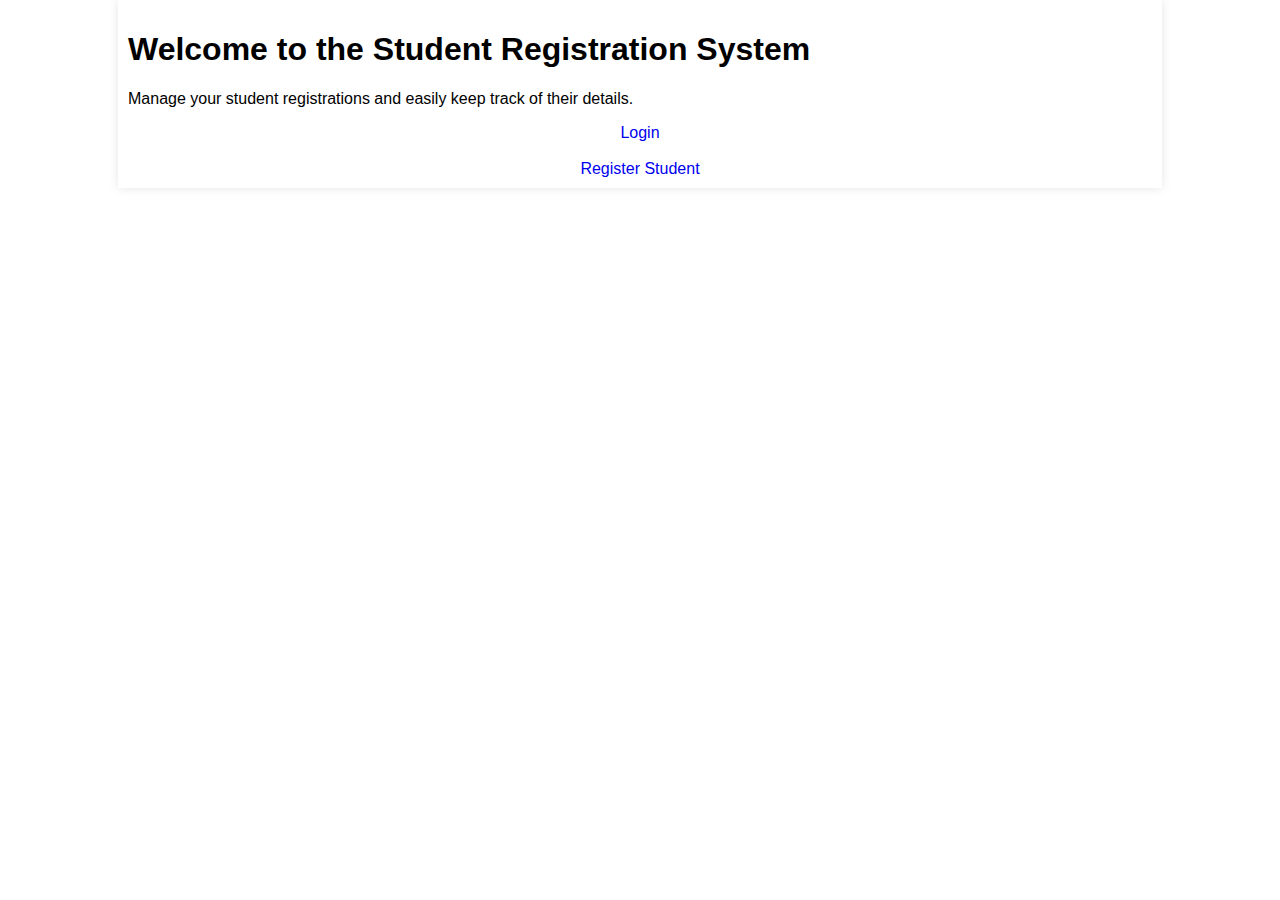
<file: Automated Test Scripting/Student Registration/templates/index.html>
<!DOCTYPE html>
<html lang="en">
<head>
    <title>Student Registration System</title>
    <link rel="stylesheet" href="../static/styles.css">
</head>
<body>
    <div class="container">
        <h1>Welcome to the Student Registration System</h1>
        <p>Manage your student registrations and easily keep track of their details.</p>
        <div class="links">
            <a href="/login" class="btn">Login</a>
            <br><br>
            <a href="/register" class="btn">Register Student</a>
        </div>
    </div>
</body>
</html>
</file>
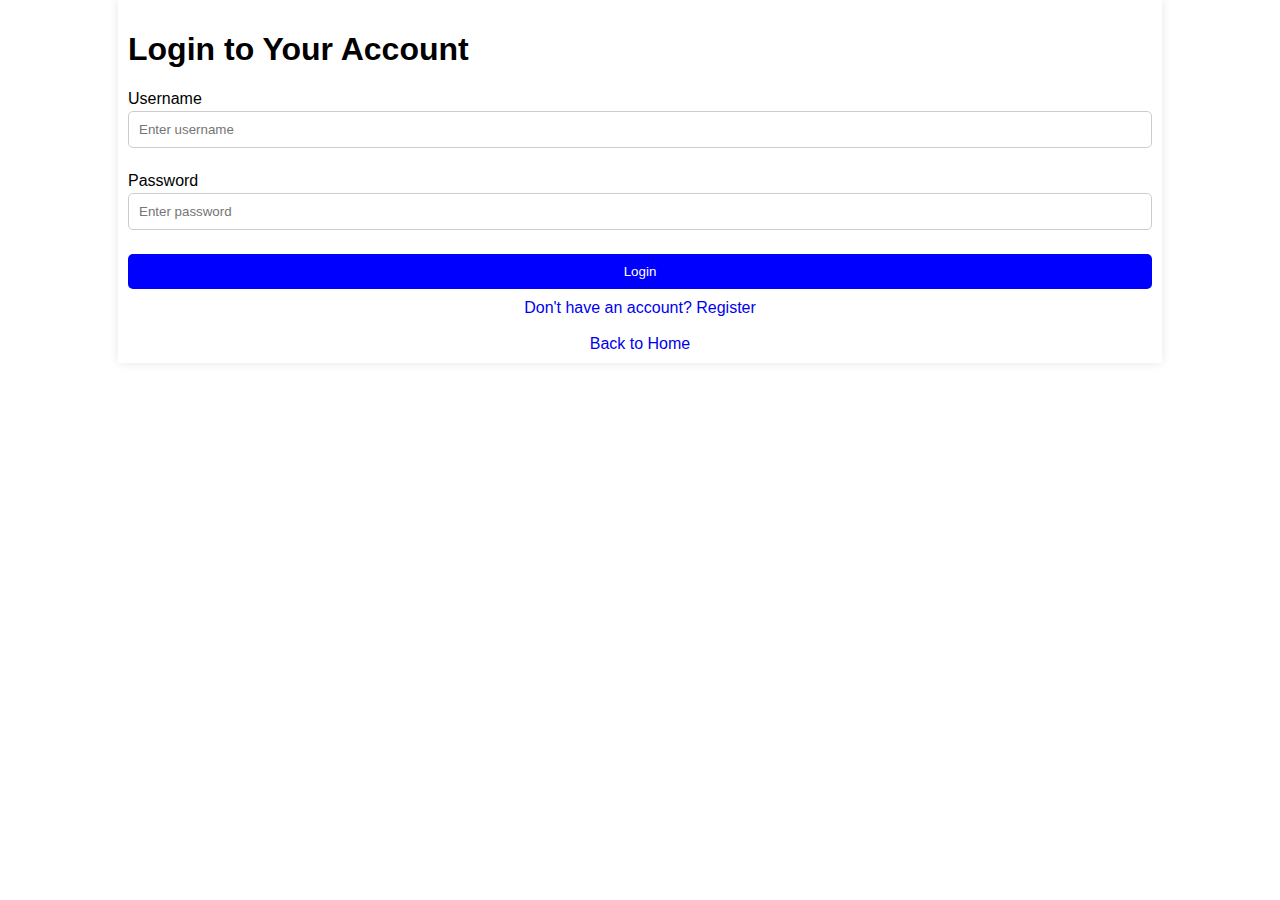
<file: Automated Test Scripting/Student Registration/templates/login.html>
<!DOCTYPE html>
<html lang="en">
<head>
    <title>Login</title>
    <link rel="stylesheet" href="../static/styles.css">
</head>
<body>
    <div class="container">
        <h1>Login to Your Account</h1>
        <form method="POST" action="/login">
            <label for="username">Username</label>
            <input type="text" name="username" id="username" placeholder="Enter username" required><br>
            
            <label for="password">Password</label>
            <input type="password" name="password" id="password" placeholder="Enter password" required><br>
            
            <button type="submit" class="btn">Login</button>
        </form>
        <div class="links">
            <a href="/register" class="btn">Don't have an account? Register</a>
            <br><br>
            <a href="/" class="btn">Back to Home</a>
        </div>
    </div>
</body>
</html>
</file>
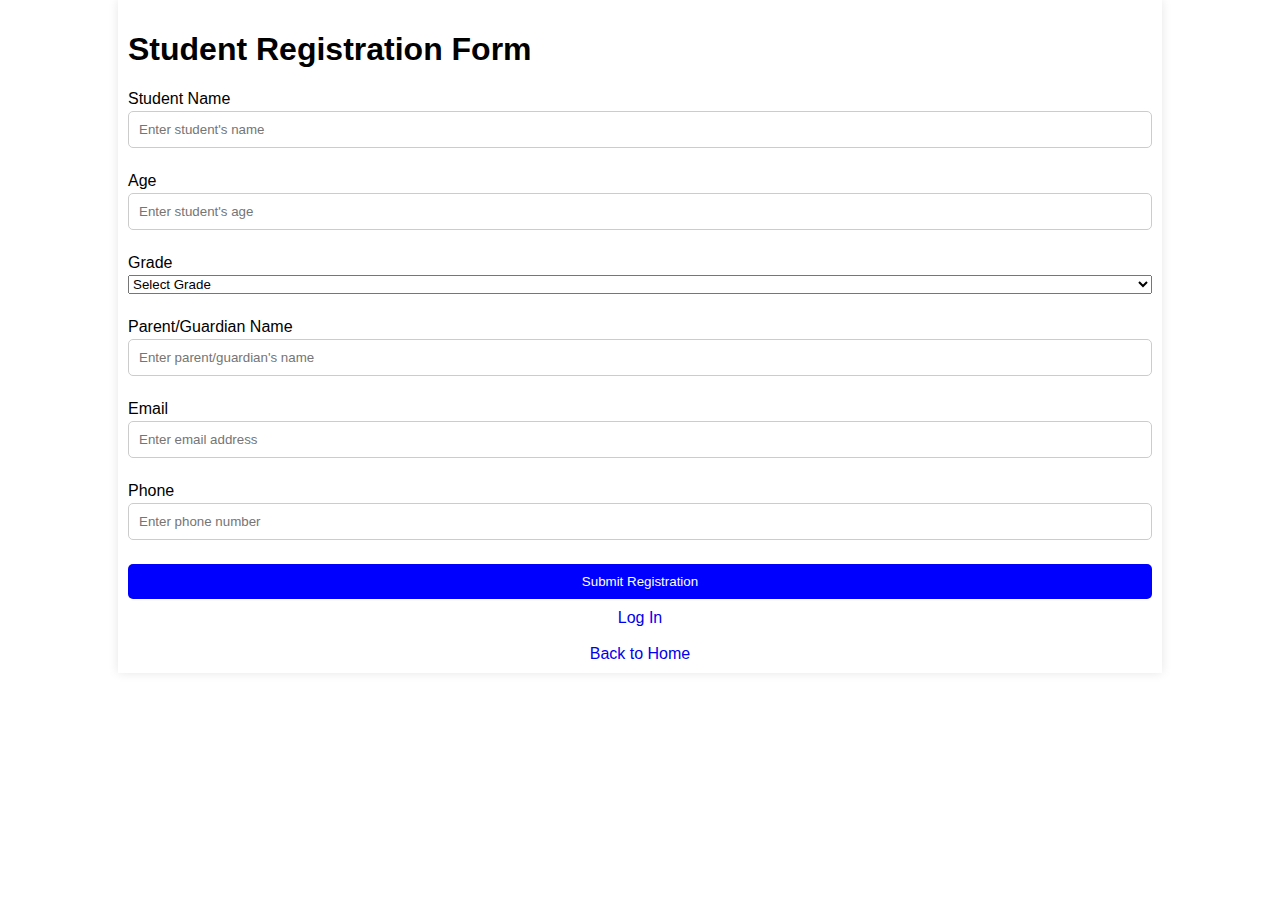
<file: Automated Test Scripting/Student Registration/templates/register.html>
<!DOCTYPE html>
<html lang="en">
<head>
    <title>Register Student</title>
    <link rel="stylesheet" href="../static/styles.css">
</head>
<body>
    <div class="container">
        <h1>Student Registration Form</h1>
        <form method="POST" action="/register">

            <!-- Student Name Formatting -->
            <label for="name">Student Name</label>
            <input type="text" name="name" id="name" placeholder="Enter student's name" 
                required pattern="[A-Za-z\s]+" minlength="2"><br>
            
            <!-- Age Formatting -->
            <label for="age">Age</label>
            <input type="number" name="age" id="age" placeholder="Enter student's age" 
                required min="3" max="80"><br>

            <!-- Grade Formatting -->
            <label for="grade">Grade</label>
            <select name="grade" id="grade" required>
                <option value="">Select Grade</option>
                <option value="Kindergarten">Kindergarten</option>
                <option value="1">1</option>
                <option value="2">2</option>
                <option value="3">3</option>
                <option value="4">4</option>
                <option value="5">5</option>
                <option value="6">6</option>
                <option value="7">7</option>
                <option value="8">8</option>
            </select><br>
            
            <!-- Parent Name Formatting -->
            <label for="parent_name">Parent/Guardian Name</label>
            <input type="text" name="parent_name" id="parent_name" placeholder="Enter parent/guardian's name" 
                required pattern="[A-Za-z\s]+" minlength="2"><br>
            
            <!-- Email Formatting -->
            <label for="email">Email</label>
            <input type="email" name="email" id="email" placeholder="Enter email address" 
                required pattern="^[A-Za-z0-9._-]{2,}@[A-Za-z0-9.-]{2,}\.{A-Za-z0-9}{2,}"><br>
            
            <!-- Phone Number Formatting -->
            <label for="phone">Phone</label>
            <input type="tel" name="phone" id="phone" placeholder="Enter phone number"
                required pattern="^[(]?[0-9]{3}[)]?[/s.-]?[0-9]{3}[.-]?[0-9]{4}$"><br>
            
            <button type="submit" class="btn">Submit Registration</button>
        </form>

        <div class="links">
            <a href="/login" class="btn">Log In</a>
            <br><br>
            <a href="/" class="btn">Back to Home</a>
        </div>
    </div>
    <script>
        document.querySelector('form').addEventListener('submit', function(e) {

            // name
            const nameInput = document.getElementById('name');
            if (!/^[A-Za-z\s]{2,50}$/.test(nameInput.value)) {
                e.preventDefault();
                alert('Name must be between 2 and 50 characters and only contain letters.');
                return;
            }

            // age
            const ageInput = document.getElementById('age');
            const age = parseInt(ageInput.value, 10);
            if (isNaN(age) || age < 3 || age > 80) {
                e.preventDefault();
                alert('Age must be a number between 3 and 80.');
                return;
            }

            // grade
            const gradeInput = document.getElementById('grade');
            if (!gradeInput.value) {
                e.preventDefault();
                alert('Please select a grade.');
                return;
            }

            // parent name
            const parentNameInput = document.getElementById('parent_name');
            if (!/^[A-Za-z\s]{2,50}$/.test(parentNameInput.value)) {
                e.preventDefault();
                alert('Parent name must be between 2 and 50 characters and may only contain letters.')
                return;
            }

            // email
            const emailInput = document.getElementById('email');
            if (!/^[A-Za-z0-9._-]+@[A-Za-z0-9.-]+\.[A-Za-z]{2,}$/.test(emailInput.value)) {
                e.preventDefault();
                alert('Please enter a valid email address.');
                return;
            }

            // phone number
            const phoneInput = document.getElementById('phone');
            const phoneRegex = /^[(]?[0-9]{3}[)]?[\s.-]?[0-9]{3}[.-]?[0-9]{4}$/;
            if (!phoneRegex.test(phoneInput.value)) {
                e.preventDefault();
                alert('Phone number should follow this format (000) 000-0000.');
                return;
            }

            // if no validation error occurs continue as usual.
        }); 
    </script>
</body>
</html>
</file>
<file: Automated Test Scripting/Student Registration/static/styles.css>
body {
    font-family: Arial, sans-serif;
    font-size: 16px;
    background-color: white;
    color: black;
    margin: 0;
    padding: 0;
}

.container {
    width: 80%;
    margin: 0 auto;
    padding: 10px;
    background-color: white;
    box-shadow: 0 0 10px rgba(0, 0, 0, 0.1);
}

form {
    display: flex;
    flex-direction: column;
    gap: 3px;
}

input, button {
    padding: 10px;
    border: 1px solid #ccc;
    border-radius:5px;
}

button {
    background-color: blue;
    color: white;
    cursor: pointer;
    border: none;
    margin-bottom: 10px;
}

.links {
    text-align: center;
}

a {
    text-decoration: none;
}
</file>
